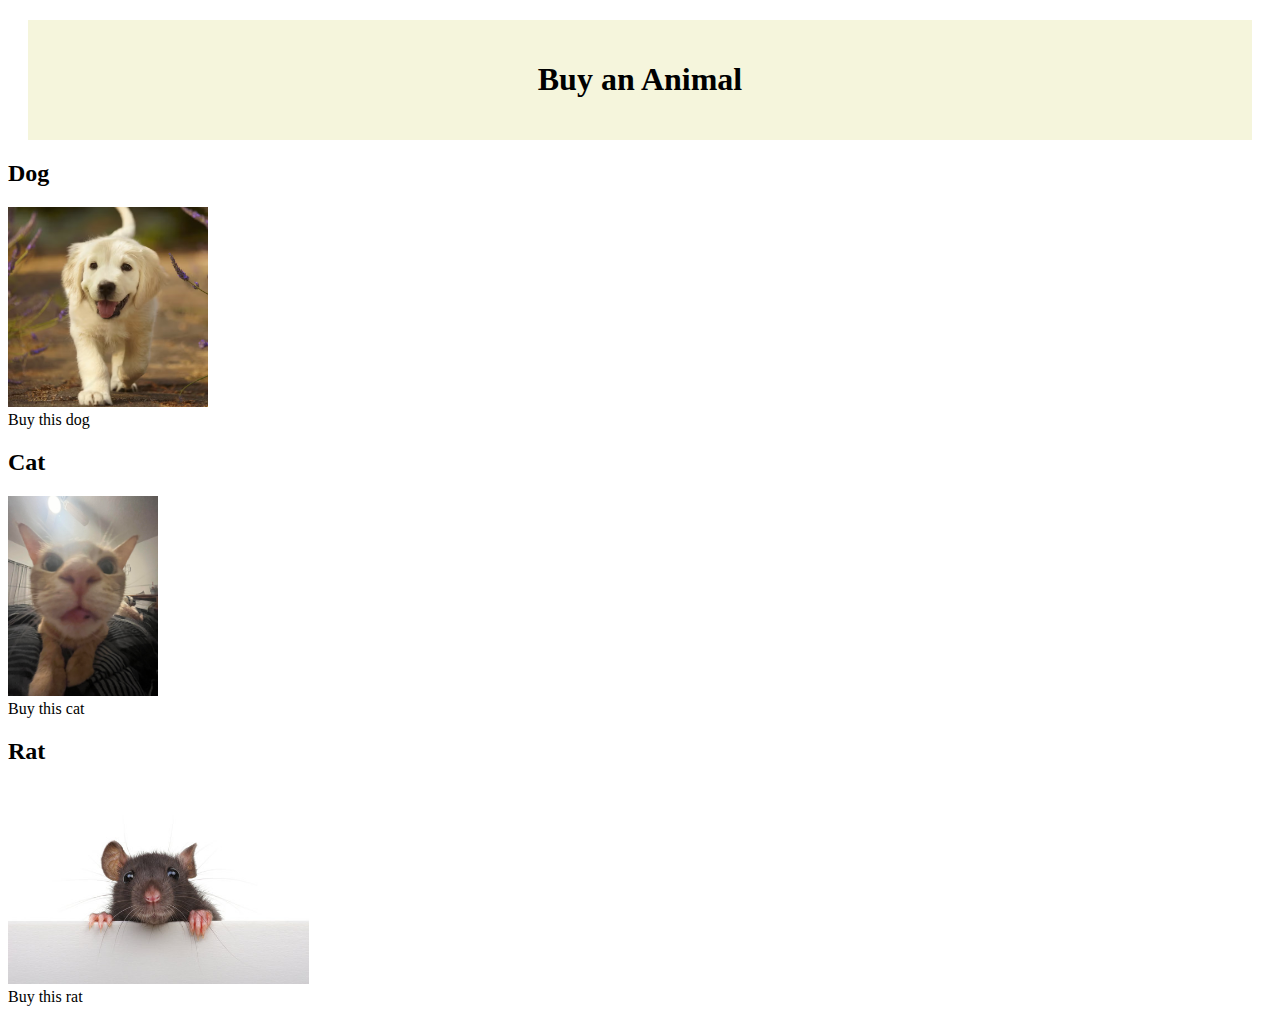
<file: index.html>
<!DOCTYPE html>
<html lang="en">
    <head>
        <link rel="stylesheet" href="style.css" />
        <meta charset="UTF-8">
        <meta name="viewport" content="width=device-width, initial-scale=1.0">
        <title>buy an animal</title>
        <link href="<link rel="preconnect" href="https://fonts.googleapis.com">
<link rel="preconnect" href="https://fonts.gstatic.com" crossorigin>
<link href="https://fonts.googleapis.com/css2?family=Roboto:ital,wght@0,100..900;1,100..900&display=swap" rel="stylesheet">
    </head>
    <body>
        <div id="div-0">
            <h1>Buy an Animal</h1>
        </div>
        <div class="post">
            <h2>Dog</h2>
            <img src="dog.avif" alt="dog"style="height: 200px;">
            <div class="description">Buy this dog</div>
        </div>
        <div class="post">
            <h2>Cat</h2>
            <img src="cat.jpg" alt="cat"style="height: 200px;">
            <div class="description">Buy this cat</div>
        </div>
        <div class="post">
            <h2>Rat</h2>
            <img src="rat.jpg" alt="rat"style="height: 200px;">
            <div class="description">Buy this rat</div>
        </div>
    </body>




</html>
</file>
<file: style.css>
h1 {
    font: size 10rem;
    text-align: center;
    color: black
}

#div-0 {
    margin: 20px;
    padding: 20px;
    background-color: beige;
}

#post-one {
    margin: 20px;
    padding: 20px;
    background-color: beige;
    display: inline-block;
    text-align: center;
    font: size 10rem;
    font-weight: bold;
}

h2 {
    font: size 10rem;
    text-align: top;
    color: black
}

#post-two {
    margin: 20px;
    padding: 20px;
    background-color: beige;
    display: inline-block;
    text-align: center;
    font-weight: bold;
}

h3 {
    font: size 10rem;
    text-align: top;
    color: black
}
</file>
